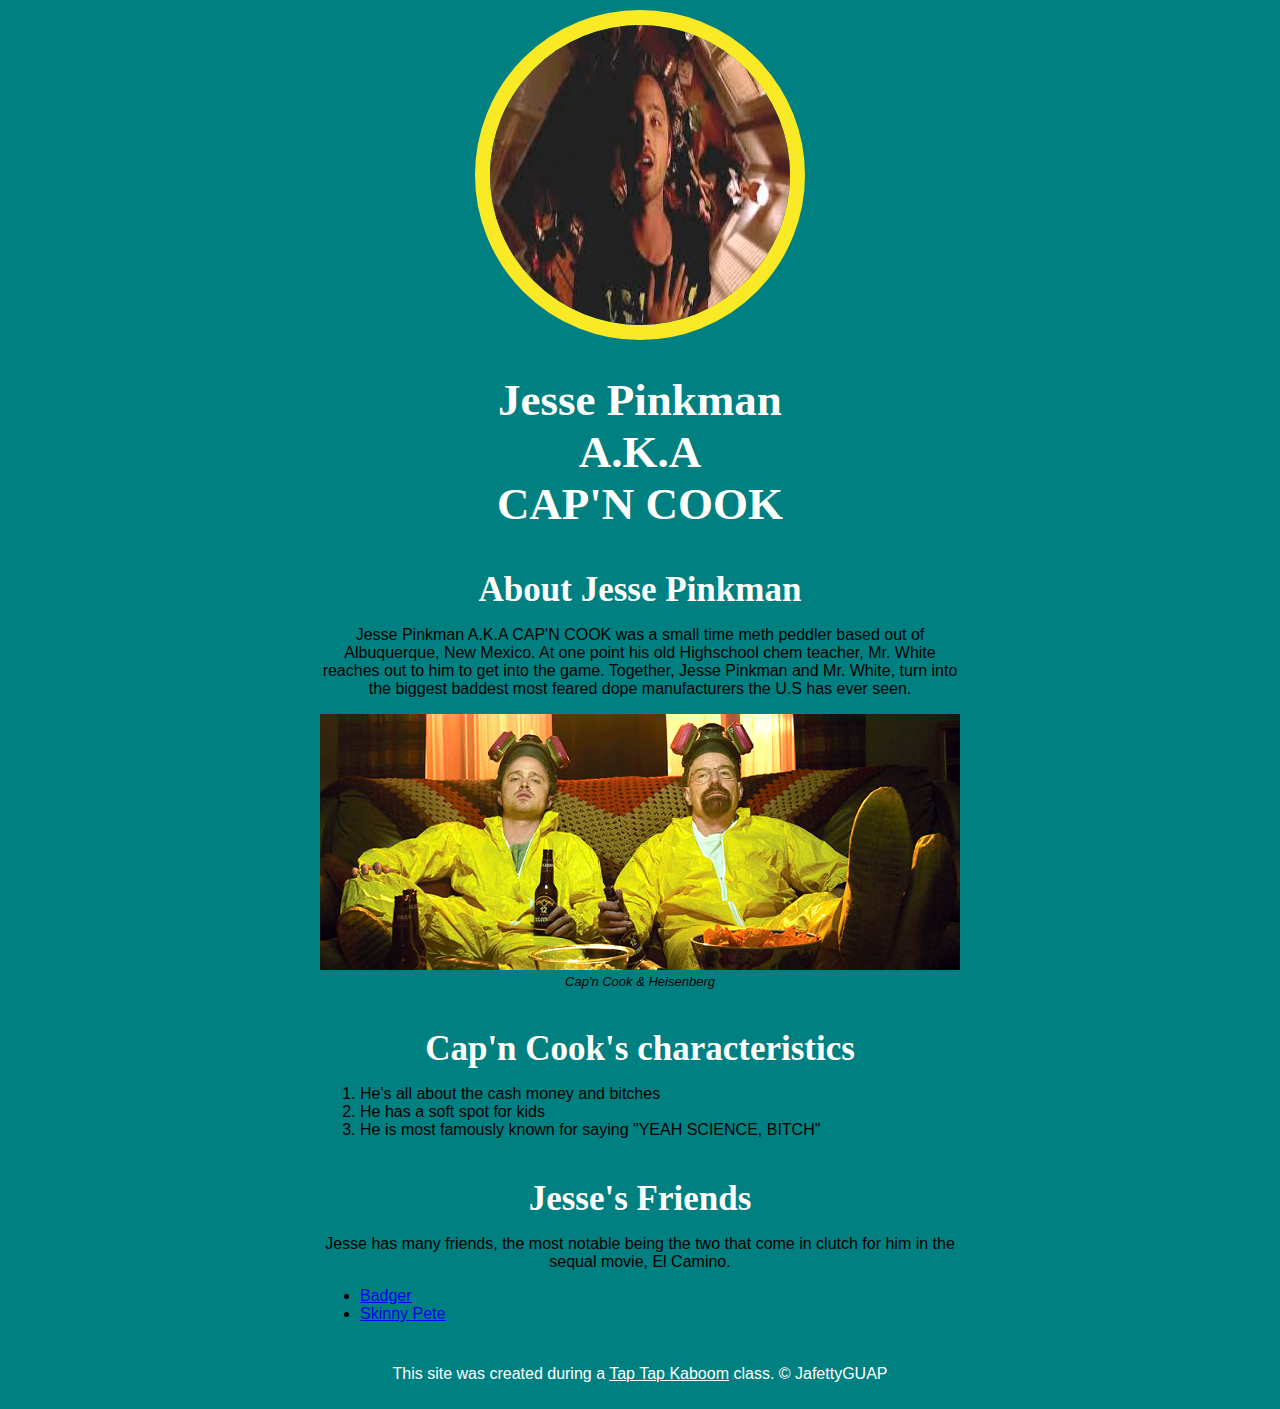
<file: index.html>
<!DOCTYPE html>
<html>
<head>
	<title>YEA SCIENCE, BITCH</title>
	<link rel="icon" href="IMG/mrwhite.jpg">
	<link rel="stylesheet" type="text/css" href="CSS/jesse.css">
</head>
<body>
	<!-- header element -->
	<header>
			<img src="IMG/pinkman.jpeg">
			<h1>Jesse Pinkman 
				<br> A.K.A </br> 
				CAP'N COOK
			</h1>
	</header>
	
	<!-- main element -->
	<main>
		<h2>About Jesse Pinkman</h2>
		<p>Jesse Pinkman A.K.A CAP'N COOK was a small time meth peddler based out of Albuquerque, New Mexico. At one point his old Highschool chem teacher, Mr. White reaches out to him to get into the game. Together, Jesse Pinkman and Mr. White, turn into the biggest baddest most feared dope manufacturers the U.S has ever seen.</p>
		<img src="IMG/pinkwhite.jpg">
		<p class="caption">Cap'n Cook & Heisenberg</p>
		<h2> Cap'n Cook's characteristics</h2>
		<ol>
			<li>He's all about the cash money and bitches</li>
			<li>He has a soft spot for kids</li>
			<li>He is most famously known for saying "YEAH SCIENCE, BITCH"</li>
		</ol>
		<!-- friends -->
		<h2>Jesse's Friends</h2>
		<p>Jesse has many friends, the most notable being the two that come in clutch for him in the sequal movie, El Camino.</p>
		<ul>
			<li><a href="https://breakingbad.fandom.com/wiki/Badger" target="_blank" title="Selling to these people is like shooting a baby in the face, It's not natural.">Badger</a></li>
			<li> <a href="https://breakingbad.fandom.com/wiki/Skinny_Pete" target="_blank" title="Hey, man, I'm slingin' mad volume and fat stackin' benjis, you know what I'm sayin'? I can't be all about, like, spelling and shit.">Skinny Pete</a></li>

		</ul>

	</main>

	<!-- Footer element. -->
	<footer>
		
		<p> This site was created during a <a href="https://taptapkaboom.com" target="_blank">Tap Tap Kaboom</a> class. &copy; JafettyGUAP</p>
	</footer>

</body>
</html>
</file>
<file: CSS/jesse.css>
body{
	margin: 0;
	font-family: Helvetica, Arial, sans-serif;
	background-color: teal;
}
header{
	background-image: url(https://wallpapercave.com/wp/wp3528355.jpg);
	text-align: center;
	padding-top: 10px;
	padding-bottom: 0px;
}
header img{
	border-radius: 170px;
	width: 300px;
	height: 300px;
	border: 15px solid #FAEA26;
}
header h1{
	color: white;
	font-size: 45px;
	
}
h1, h2{
	font-family: 'Permanent Marker', cursive;
}
main{
	max-width: 640px;
	margin: 0 auto;
	background-color: teal;
	}
h2{
	text-align: center;
	font-size: 35px;
	color: white;
	margin: 40px 0px 10px;

}

main p {text-align: center;}
footer{
	background-image: url(https://wallpapercave.com/wp/wp3528355.jpg);
	text-align: center;
	color: white;
	padding-top: 10px;
	padding-bottom: 10px;

}
footer a{
	color: white;
}
a:hover{
	color: red;
}

p.caption{
	font-style: italic;
	font-size: 13px;
	margin-top: 0px;
}
</file>
